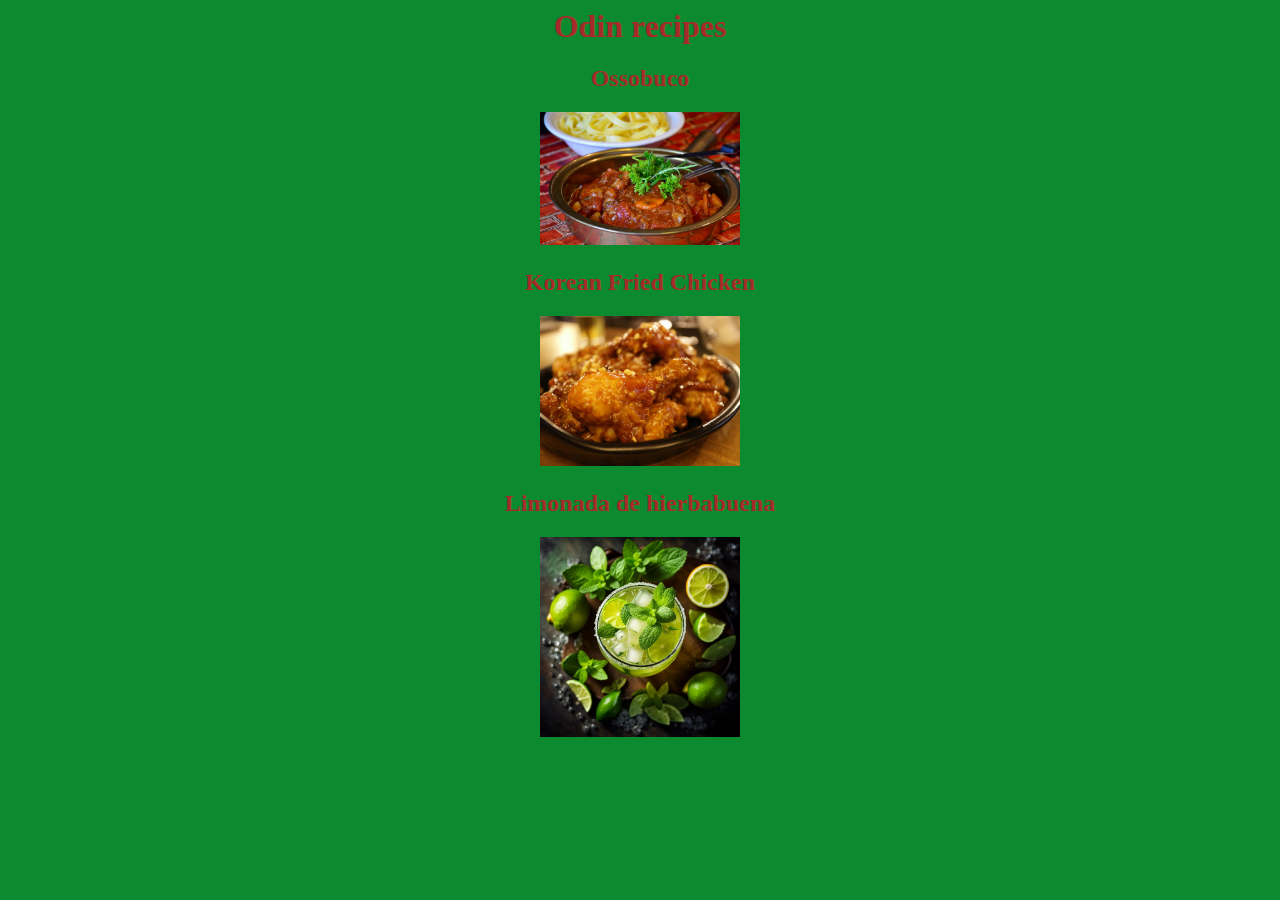
<file: index.html>
<!DOCTYPE html>
<html lang="en">
<head>
    <meta charset="UTF-8">
    <meta name="viewport" content="width=device-width, initial-scale=1.0">
    <title>My favourite recipes</title>
    <link rel="stylesheet" href="style.css">
</head>
<body>
    <h1 class="title">Odin recipes</h1>
    <div>
        <h2>Ossobuco</h2>
        <a href="recipes/ossobuco.html"><img src="img/ossobuco.jpg" alt="A picture of a plate of ossobuco" width="200"></a>
    </div>
    <div>
        <h2>Korean Fried Chicken</h2>
        <a href="recipes/kfc.html"><img src="img/kfc.jpg" alt="A picture of a plate of Korean Fried Chicken" width="200"></a>
    </div>
    <div>
        <h2>Limonada de hierbabuena</h2>
        <a href="recipes/lemonade.html"><img src="img/lemonade.jpg" alt="A picture of a glass of lemonade" width="200"></a>
    </div>
</body>
</html>
</file>
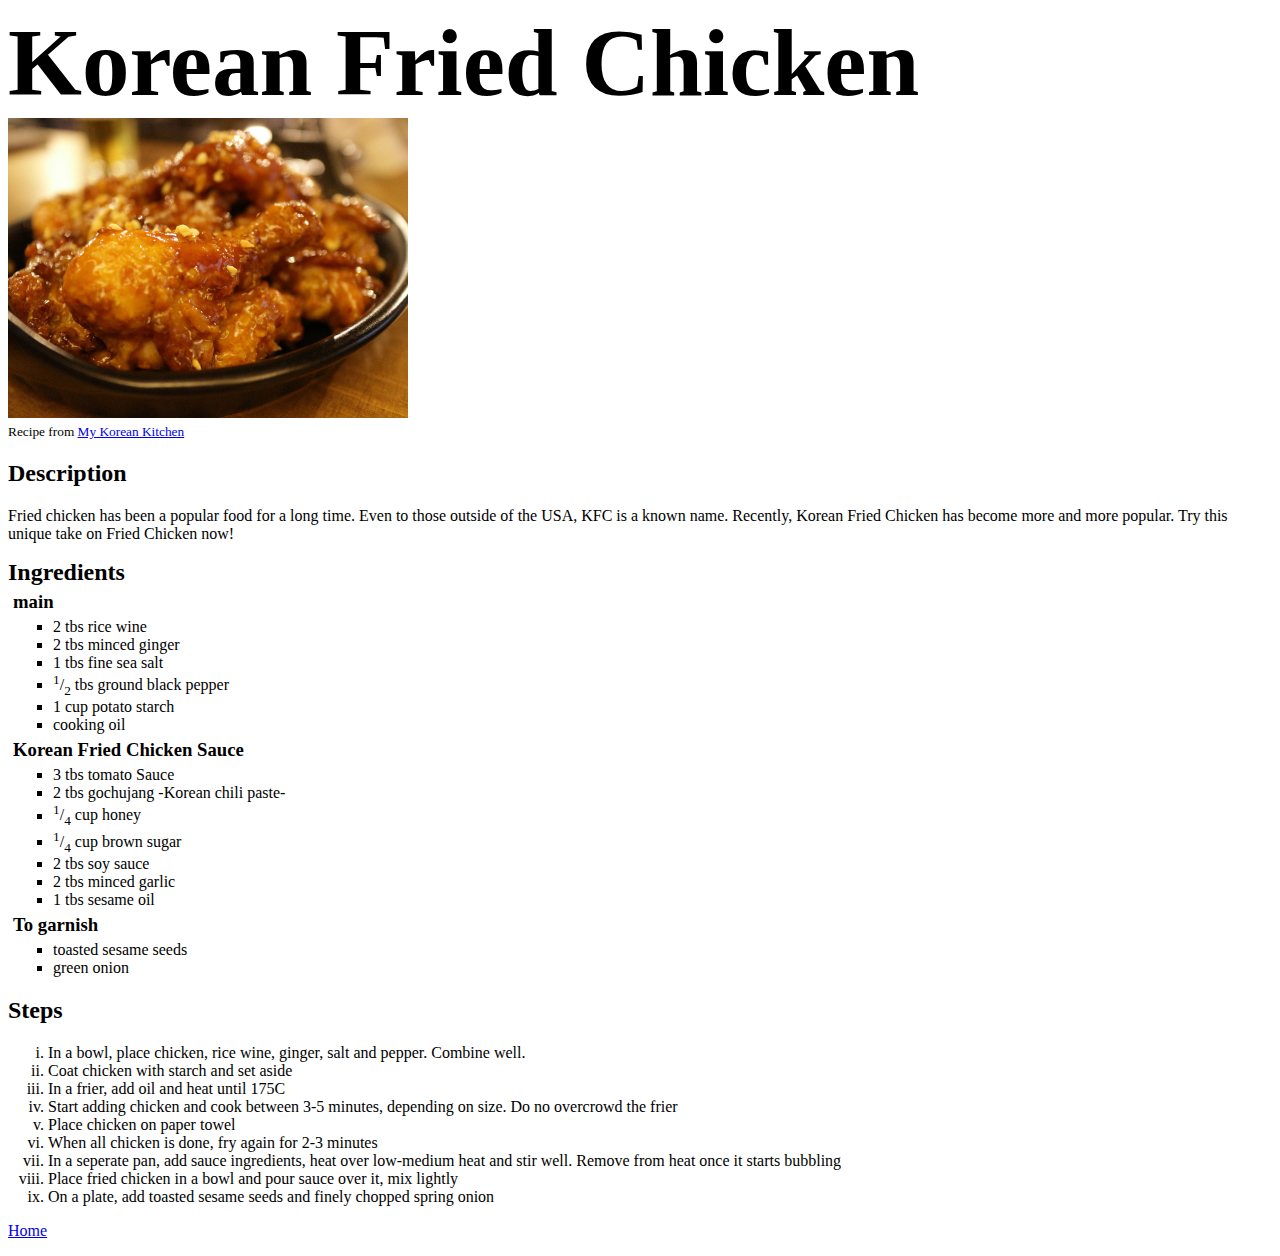
<file: recipes/kfc.html>
<!DOCTYPE html>
<html lang="en">
<head>
    <meta charset="UTF-8">
    <meta name="viewport" content="width=device-width, initial-scale=1.0">
    <title>kfc</title>
</head>
<body class="recipe">
    <h1 style="font-size:95px; margin: 0px">Korean Fried Chicken</h1>
    <img src="../img/kfc.jpg" alt="A picture of a plate of Korean Fried Chicken" width="400">
    <p style="margin: 0px"><small>Recipe from <a href="https://www.mykoreankitchen.com/korean-fried-chicken/" rel="noopener noreferrer">My Korean Kitchen</a></small></p>
    <h2>Description</h2>
    <p> Fried chicken has been a popular food for a long time. Even to those outside of the USA, KFC is a known name. Recently, Korean Fried Chicken
        has become more and more popular. Try this unique take on Fried Chicken now!
    </p>
    <h2 style="margin: 0px">Ingredients</h2>
    <h3 style="margin: 5px">main</h3>
        <ul type="square" style="margin: 5px">
            <li>2 tbs rice wine</li>
            <li>2 tbs minced ginger</li>
            <li>1 tbs fine sea salt</li>
            <li><sup>1</sup>/<sub>2</sub> tbs ground black pepper</li>
            <li>1 cup potato starch</li>
            <li>cooking oil</li>
        </ul>
    <h3 style="margin: 5px">Korean Fried Chicken Sauce</h3>
        <ul type="square" style="margin: 5px">
            <li>3 tbs tomato Sauce</li>
            <li>2 tbs gochujang -Korean chili paste-</li>
            <li><sup>1</sup>/<sub>4</sub> cup honey</li>
            <li><sup>1</sup>/<sub>4</sub> cup brown sugar</li>
            <li>2 tbs soy sauce</li>
            <li>2 tbs minced garlic</li>
            <li>1 tbs sesame oil</li>
        </ul>
    <h3 style="margin: 5px">To garnish</h3>
        <ul type="square" style="margin: 5px">
            <li>toasted sesame seeds</li>
            <li>green onion</li>
        </ul>
    <h2>Steps</h2>
        <ol type="i">
            <li>In a bowl, place chicken, rice wine, ginger, salt and pepper. Combine well.</li>
            <li>Coat chicken with starch and set aside</li>
            <li>In a frier, add oil and heat until 175C</li>
            <li>Start adding chicken and cook between 3-5 minutes, depending on size. Do no overcrowd the frier</li>
            <li>Place chicken on paper towel</li>
            <li>When all chicken is done, fry again for 2-3 minutes</li>
            <li>In a seperate pan, add sauce ingredients, heat over low-medium heat and stir well. Remove from heat once it starts bubbling</li>
            <li>Place fried chicken in a bowl and pour sauce over it, mix lightly</li>
            <li>On a plate, add toasted sesame seeds and finely chopped spring onion</li>
        </ol>
    <p><a href="../index.html">Home</a></p>
</body>
</html>
</file>
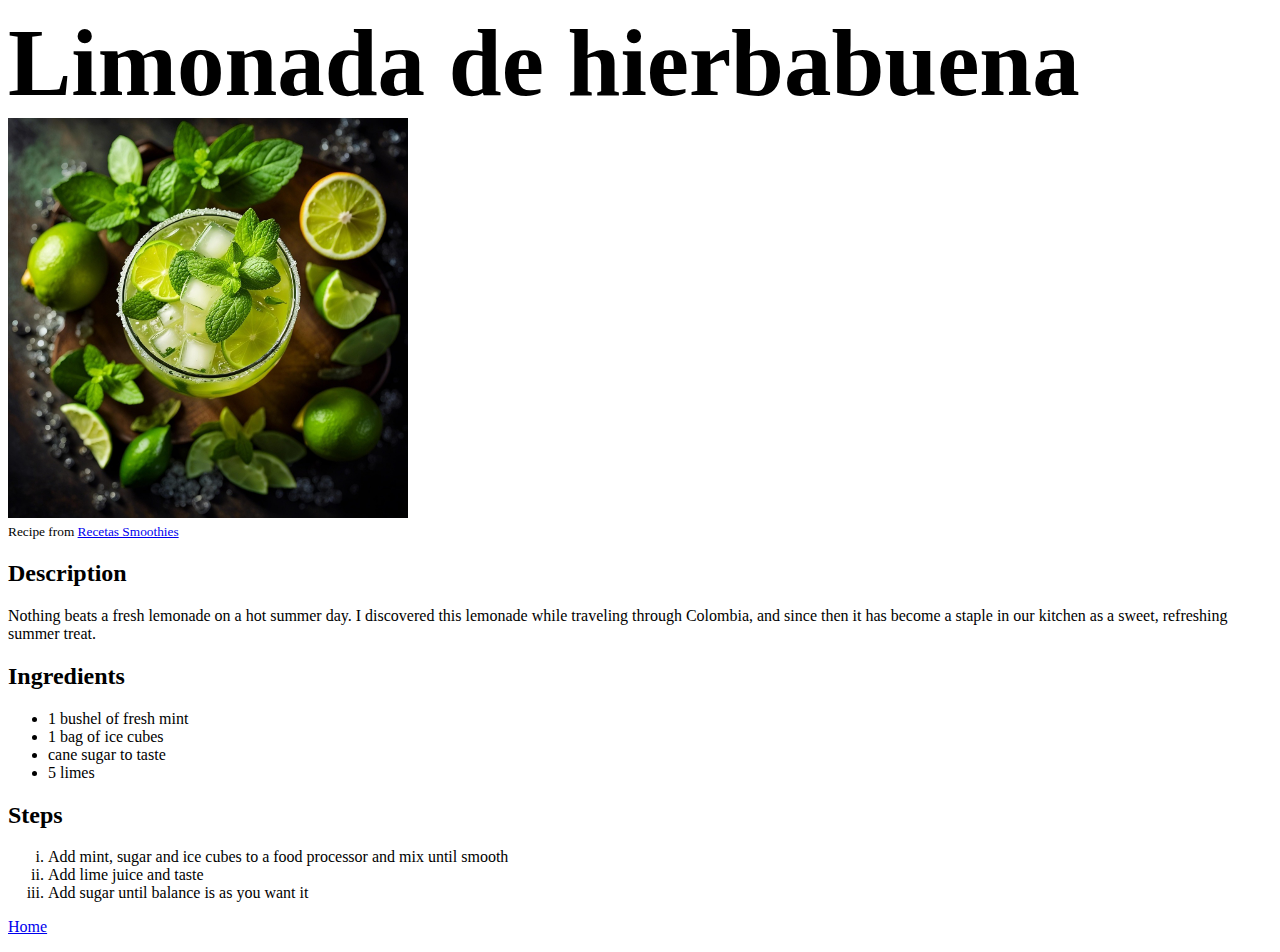
<file: recipes/lemonade.html>
<!DOCTYPE html>
<html lang="en">
<head>
    <meta charset="UTF-8">
    <meta name="viewport" content="width=device-width, initial-scale=1.0">
    <title>lemonade</title>
</head>
<body class="recipe">
    <h1 style="font-size:95px; margin: 0px">Limonada de hierbabuena</h1>
    <img src="../img/lemonade.jpg" alt="A picture of a glass of lemonade" width="400">
    <p style="margin: 0px"><small>Recipe from <a href="https://www.recetassmoothies.com/limonada-hierbabuena-goiko-grill/" rel="noopener noreferrer">Recetas Smoothies</a></small></p>
    <h2>Description</h2>
    <p> Nothing beats a fresh lemonade on a hot summer day. I discovered this lemonade while traveling through Colombia, and since then
        it has become a staple in our kitchen as a sweet, refreshing summer treat.
    </p>
    <h2>Ingredients</h2>
        <ul>
            <li>1 bushel of fresh mint</li>
            <li>1 bag of ice cubes</li>
            <li>cane sugar to taste</li>
            <li>5 limes</li>
        </ul>
    <h2>Steps</h2>
        <ol type="i">
            <li>Add mint, sugar and ice cubes to a food processor and mix until smooth</li>
            <li>Add lime juice and taste</li>
            <li>Add sugar until balance is as you want it</li>
        </ol>
    <p><a href="../index.html">Home</a></p>
</body>
</html>
</file>
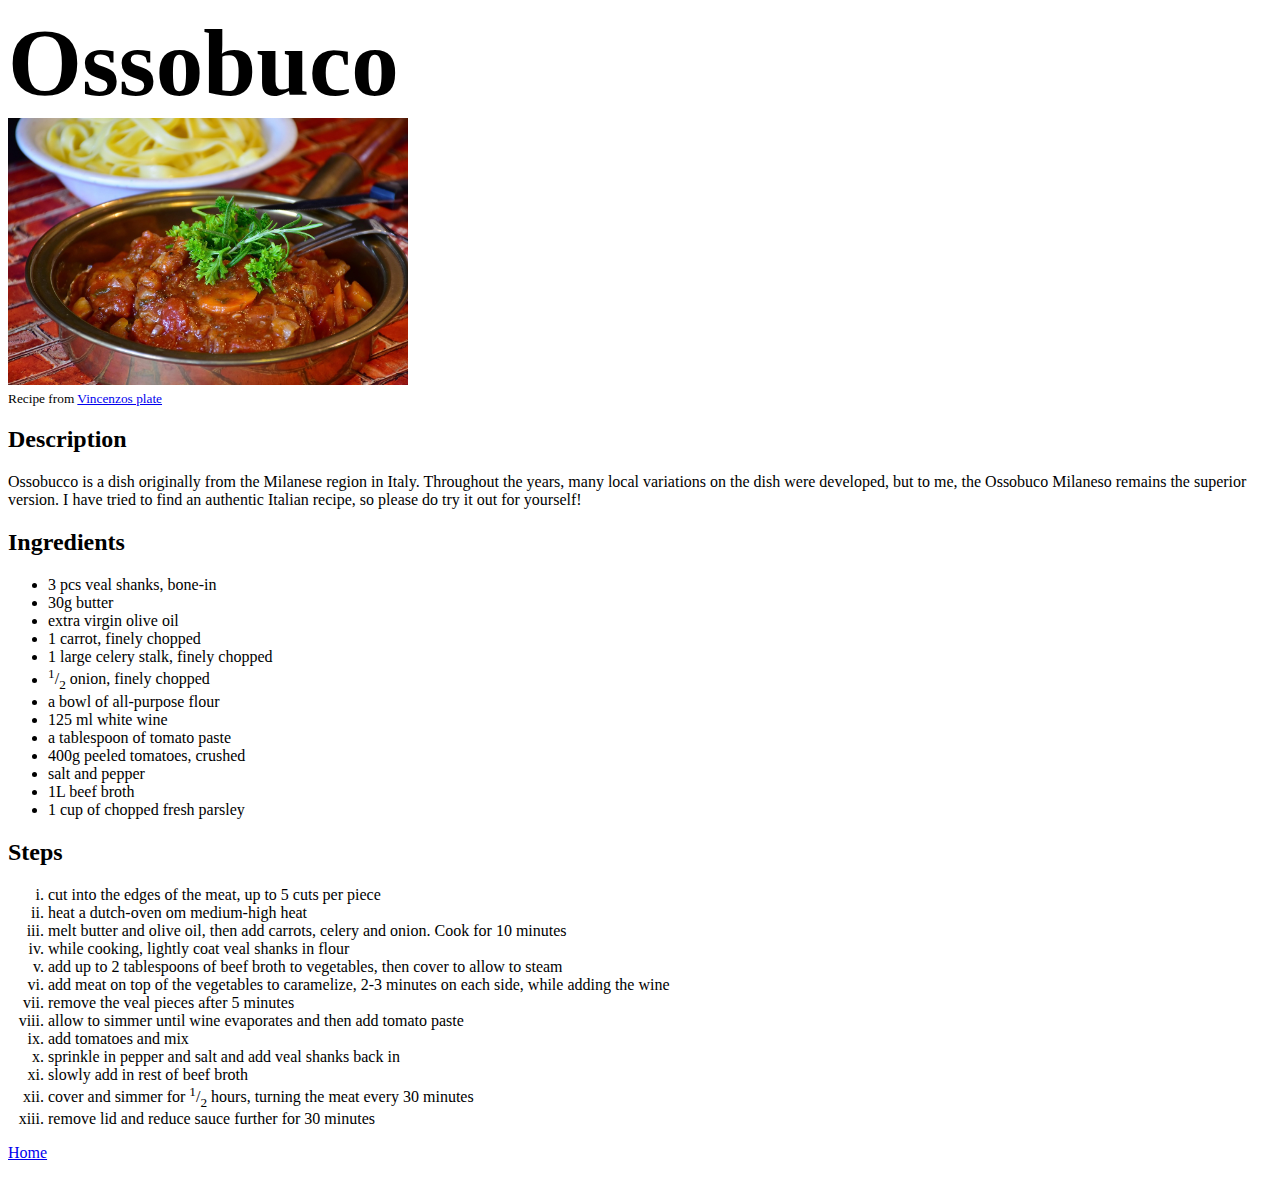
<file: recipes/ossobuco.html>
<!DOCTYPE html>
<html lang="en">
<head>
    <meta charset="UTF-8">
    <meta name="viewport" content="width=device-width, initial-scale=1.0">
    <title>Ossobuco</title>
</head>
<body class="recipe">
    <h1 style="font-size:95px; margin: 0px">Ossobuco</h1>
    <img src="../img/ossobuco.jpg" alt="A picture of a plate of ossobuco" width="400">
    <p style="margin: 0px"><small>Recipe from <a href="https://www.vincenzosplate.com/ossobuco-recipe/" rel="noopener noreferrer">Vincenzos plate</a></small></p>
    <h2>Description</h2>
    <p> 
        Ossobucco is a dish originally from the Milanese region in Italy. Throughout the years, many local variations on the dish were developed,
        but to me, the Ossobuco Milaneso remains the superior version. I have tried to find an authentic Italian recipe, so please do try it out 
        for yourself! 
    </p>
    <h2>Ingredients</h2>
        <ul>
            <li>3 pcs veal shanks, bone-in</li>
            <li>30g butter</li>
            <li>extra virgin olive oil</li>
            <li>1 carrot, finely chopped</li>
            <li>1 large celery stalk, finely chopped</li>
            <li><sup>1</sup>/<sub>2</sub> onion, finely chopped</li>
            <li>a bowl of all-purpose flour</li>
            <li>125 ml white wine</li>
            <li>a tablespoon of tomato paste</li>
            <li>400g peeled tomatoes, crushed</li>
            <li>salt and pepper</li>
            <li>1L beef broth</li>
            <li>1 cup of chopped fresh parsley</li>
        </ul>
    <h2>Steps</h2>
        <ol type="i">
            <li>cut into the edges of the meat, up to 5 cuts per piece</li>
            <li>heat a dutch-oven om medium-high heat</li>
            <li>melt butter and olive oil, then add carrots, celery and onion. Cook for 10 minutes</li>
            <li>while cooking, lightly coat veal shanks in flour</li>
            <li>add up to 2 tablespoons of beef broth to vegetables, then cover to allow to steam</li>
            <li>add meat on top of the vegetables to caramelize, 2-3 minutes on each side, while adding the wine</li>
            <li>remove the veal pieces after 5 minutes</li>
            <li>allow to simmer until wine evaporates and then add tomato paste</li>
            <li>add tomatoes and mix</li>
            <li>sprinkle in pepper and salt and add veal shanks back in</li>
            <li>slowly add in rest of beef broth</li>
            <li>cover and simmer for <sup>1</sup>/<sub>2</sub> hours, turning the meat every 30 minutes</li>
            <li>remove lid and reduce sauce further for 30 minutes</li>

        </ol>
    <p><a href="../index.html">Home</a></p>
</body>
</html>
</file>
<file: style.css>
* {
 
    font-family: 'Times New Roman', Times, serif;
    text-align: center;
    background-color: #0C8A2F;
    color: brown;
}
.title{
    margin: 0px;
    color: brown;
}
</file>
